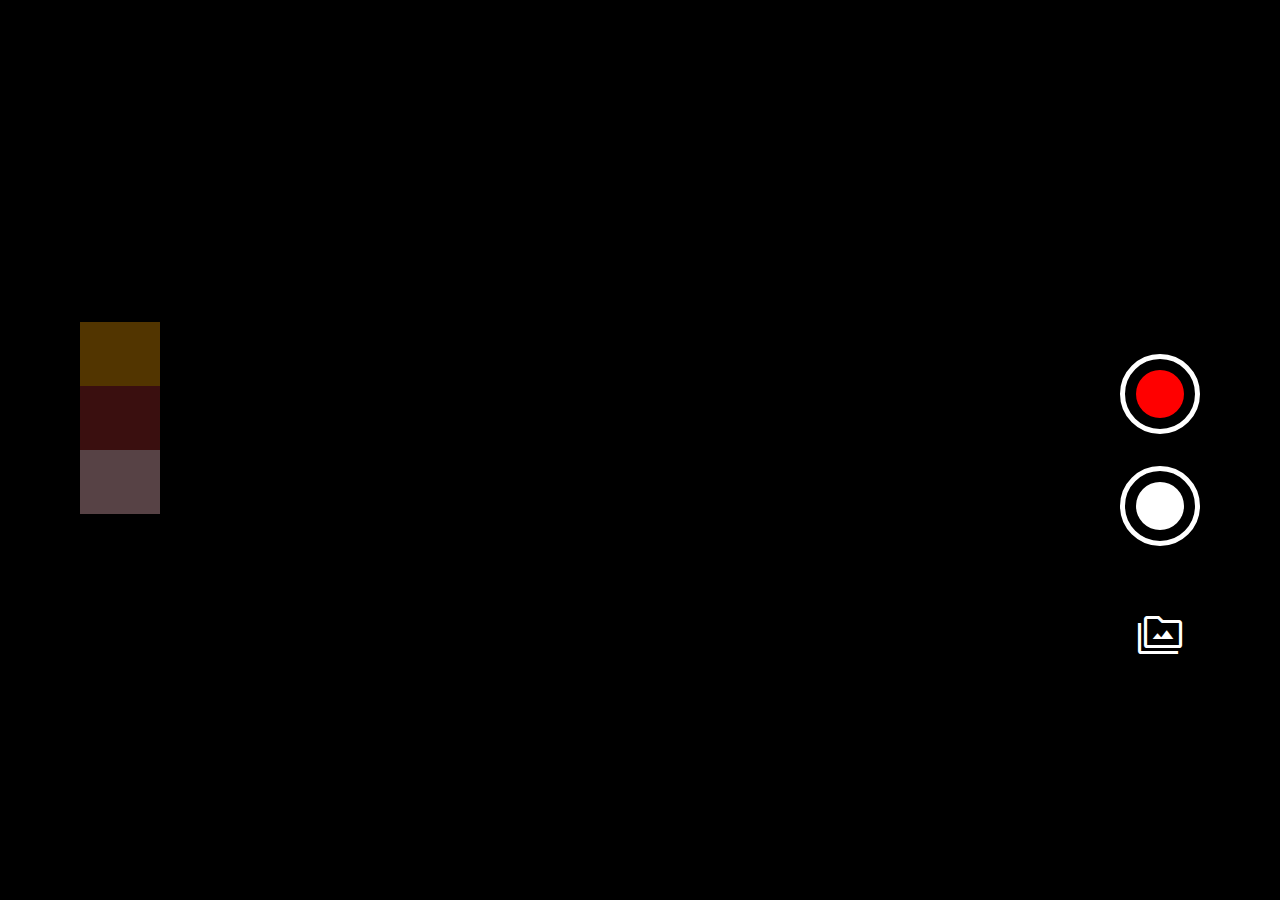
<file: index.html>
<!DOCTYPE html>
<html lang="en">
<head>
    <meta charset="UTF-8">
    <meta name="viewport" content="width=device-width, initial-scale=1.0">
    <link rel="stylesheet" href="https://fonts.googleapis.com/css2?family=Material+Symbols+Outlined:opsz,wght,FILL,GRAD@24,400,0,0" />
    <link rel="stylesheet" href="style.css">
    <title>Camera Gallery</title>
</head>
<body>
      <div class="video-container">
        <video autoplay></video>
    </div>
    <div class="action-cont">
        <div class="record-btn-cont">
            <div class="record-btn"></div>
        </div>
        <div class="capture-btn-cont">
            <div class="capture-btn"></div>
        </div>
    </div>
    <div class="timer-cont">
        <h1 class="timer">00:00:00</h1>
    </div>
    <div class="filter-cont">
        <div class="filter orange"></div>
        <div class="filter brown"></div>
        <div class="filter pink"></div>
        <div class="filter transparent"></div>
    </div>
    <div class="filter-layer"></div>
    <span class="material-symbols-outlined gallery-icon">
        perm_media
    </span>

    <script src="db.js"></script>
    <script src="./script.js"></script>
    <script>
        document.querySelector(".gallery-icon").addEventListener("click", function() {
            location.assign("./gallery.html")
        })
    </script>
</body>
</html>
</file>
<file: style.css>
* {
    box-sizing: border-box;
}

body {
    margin: 0;
    padding: 0;
}
.video-container {
    width: 100vw;
    height: 100vh;
    background-color: black;
}

video {
    width: 100%;
    height: 100%;
    -webkit-transform: scaleX(-1);
    transform: scaleX(-1);
}

.action-cont{
    height: 12rem;
    width: 5rem;
    position: absolute;
    top: calc((100vh - 12rem) / 2);
    right: 5rem;
    color: white;
    display: flex;
    flex-direction: column;
    justify-content: space-between;
    z-index: 99;
}
.action-cont > * {
    width: 100%;
    height: 5rem;
    border-radius: 50%;
    border: 5px solid white;
    display: flex;
    justify-content: center;
    align-items: center;
    cursor: pointer;
}
.record-btn {
    background-color: red;
    height: 3rem;
    width: 3rem;
    border-radius: 50%;
}
.capture-btn {
    background-color: white;
    height: 3rem;
    width: 3rem;
    border-radius: 50%;
}

.scale-record {
    animation-name: scale-record;
    animation-iteration-count: infinite;
    animation-duration: 1s;
}

.scale-capture {
    animation-name: scale-record;
    animation-iteration-count: 1;
    animation-duration: 1s;
}

@keyframes scale-record {
    0% {
        transform: scale(0.8);
    }
    100% {
        transform: scale(1.1);
    }
}
.timer-cont {
    position: absolute;
    bottom: 10rem;
    left: 5rem;
    color: aqua;
    font-size: 0.8rem;
}
.timer {
    display: none;
}

.filter-cont {
    position: absolute;
    top: calc((100vh - 16rem) / 2);
    left: 5rem;
    height: 16rem;
    width: 5rem;
    z-index: 99;
}
.filter {
    height: 4rem;
    background-image: url("https://picsum.photos/seed/picsum/200/300");
    background-position: center;
    background-size: 100% 100%;
    background-repeat: no-repeat;
    background-blend-mode: color-burn;
    cursor: pointer;
}

.orange {
    background-color: #ffa50052;
}
.brown {
    background-color: #a52a2a59;
}
.pink {
    background-color: #ffc0cb57;
}
.transparent {
    background-color: transparent;
}
.filter-layer {
    position: absolute;
    top: 0;
    left: 0;
    height: 100vh;
    width: 100vw;
}
.gallery-icon {
    color: white;
    position: absolute;
    right: 6rem;
    bottom: 15rem;
    font-size: 3rem;
    cursor: pointer;
    z-index: 99;
}
</file>
